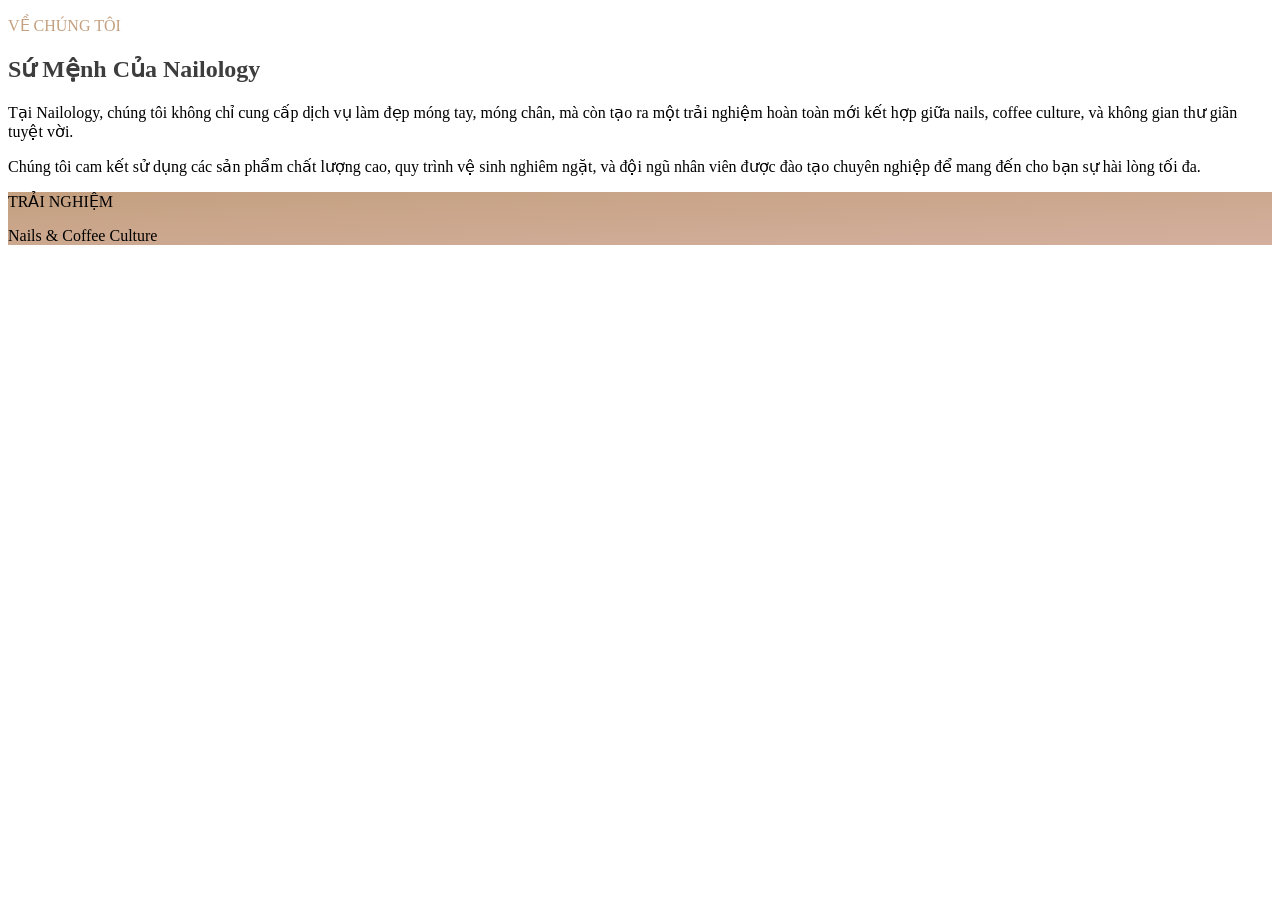
<file: src/main/resources/templates/fragments/about.html>
<!DOCTYPE html>
<html xmlns:th="http://www.thymeleaf.org">
<body>
    <section th:fragment="about" id="about" class="py-16 md:py-24 bg-white">
        <div class="max-w-7xl mx-auto px-4">
            <div class="grid grid-cols-1 md:grid-cols-2 gap-12 items-center">
                <div>
                    <p class="text-sm font-semibold mb-4" style="color: #c4a080;">VỀ CHÚNG TÔI</p>
                    <h2 class="text-3xl md:text-4xl font-serif mb-6" style="color: #3d3d3d;">
                        Sứ Mệnh Của Nailology
                    </h2>
                    <p class="text-gray-600 mb-4 leading-relaxed">
                        Tại Nailology, chúng tôi không chỉ cung cấp dịch vụ làm đẹp móng tay, móng chân, mà còn tạo ra một trải nghiệm hoàn toàn mới kết hợp giữa nails, coffee culture, và không gian thư giãn tuyệt vời.
                    </p>
                    <p class="text-gray-600 leading-relaxed">
                        Chúng tôi cam kết sử dụng các sản phẩm chất lượng cao, quy trình vệ sinh nghiêm ngặt, và đội ngũ nhân viên được đào tạo chuyên nghiệp để mang đến cho bạn sự hài lòng tối đa.
                    </p>
                </div>
                <div class="rounded-lg h-96 flex items-center justify-center text-white text-center p-8" style="background: linear-gradient(to bottom right, #c4a080, #d4af9e);">
                    <div>
                        <p class="text-sm opacity-75 mb-4">TRẢI NGHIỆM</p>
                        <p class="text-2xl font-serif">Nails & Coffee Culture</p>
                    </div>
                </div>
            </div>
        </div>
    </section>
</body>
</html>
</file>
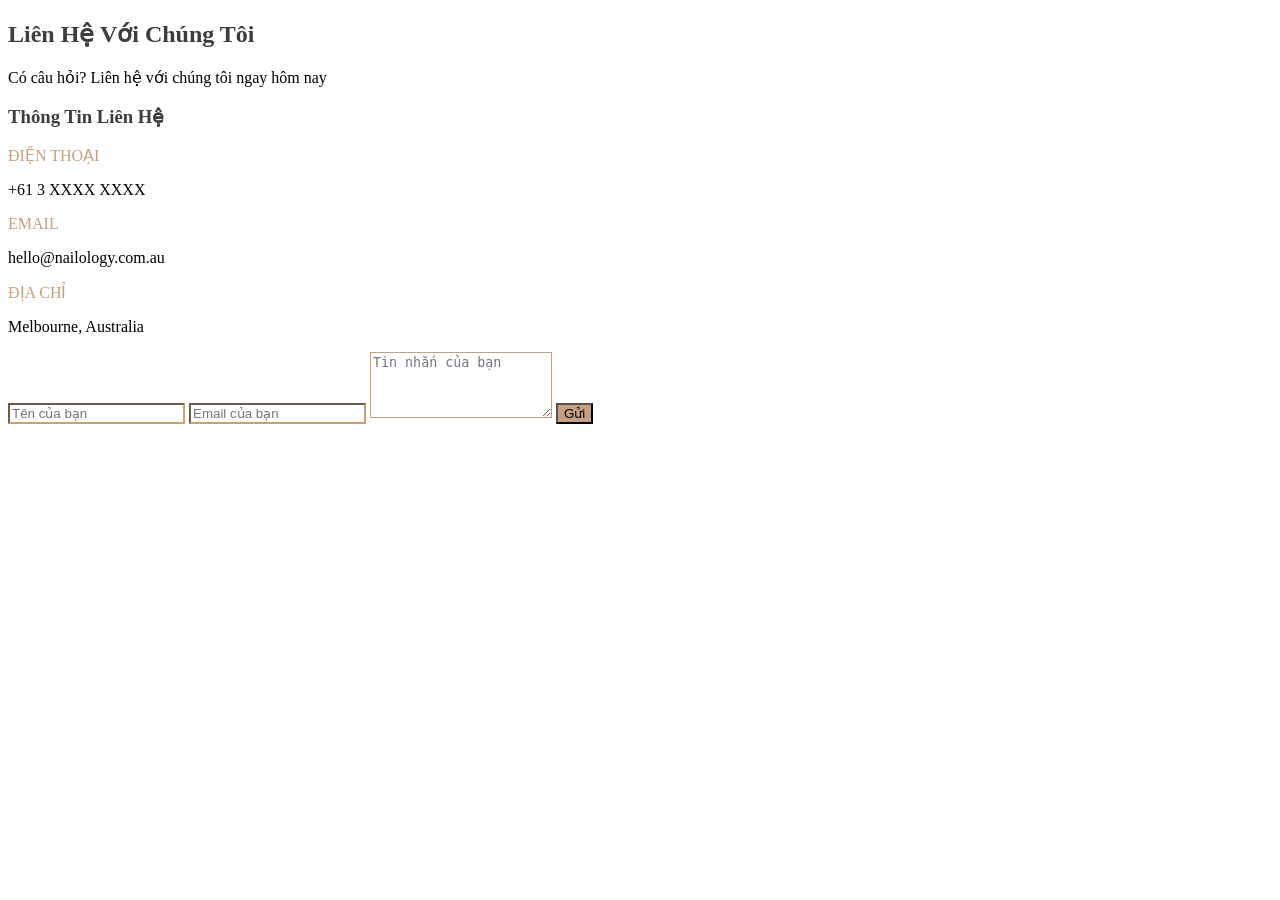
<file: src/main/resources/templates/fragments/contact.html>
<!DOCTYPE html>
<html xmlns:th="http://www.thymeleaf.org">
<body>
    <section th:fragment="contact" id="contact" class="py-16 md:py-24 bg-white">
        <div class="max-w-7xl mx-auto px-4">
            <div class="text-center mb-12">
                <h2 class="text-3xl md:text-4xl font-serif mb-4" style="color: #3d3d3d;">
                    Liên Hệ Với Chúng Tôi
                </h2>
                <p class="text-gray-600">
                    Có câu hỏi? Liên hệ với chúng tôi ngay hôm nay
                </p>
                <div th:if="${success}" class="mt-4 p-4 bg-green-100 border border-green-400 text-green-700 rounded">
                    <p th:text="${success}"></p>
                </div>
            </div>

            <div class="grid grid-cols-1 md:grid-cols-2 gap-12">
                <div>
                    <h3 class="text-xl font-serif mb-6" style="color: #3d3d3d;">Thông Tin Liên Hệ</h3>
                    <div class="space-y-4">
                        <div>
                            <p class="text-sm font-semibold mb-1" style="color: #c4a080;">ĐIỆN THOẠI</p>
                            <p class="text-gray-600">+61 3 XXXX XXXX</p>
                        </div>
                        <div>
                            <p class="text-sm font-semibold mb-1" style="color: #c4a080;">EMAIL</p>
                            <p class="text-gray-600">hello@nailology.com.au</p>
                        </div>
                        <div>
                            <p class="text-sm font-semibold mb-1" style="color: #c4a080;">ĐỊA CHỈ</p>
                            <p class="text-gray-600">Melbourne, Australia</p>
                        </div>
                    </div>
                </div>

                <form class="space-y-4" th:action="@{/contact}" method="post">
                    <input type="text" 
                           name="name"
                           placeholder="Tên của bạn" 
                           class="w-full px-4 py-3 border rounded focus:outline-none"
                           style="border-color: #c4a080;" required>
                    <input type="email" 
                           name="email"
                           placeholder="Email của bạn" 
                           class="w-full px-4 py-3 border rounded focus:outline-none"
                           style="border-color: #c4a080;" required>
                    <textarea name="message"
                              placeholder="Tin nhắn của bạn" 
                              rows="4"
                              class="w-full px-4 py-3 border rounded focus:outline-none"
                              style="border-color: #c4a080;" required></textarea>
                    <button type="submit"
                            class="w-full px-6 py-3 text-white rounded hover:opacity-90 transition"
                            style="background-color: #c4a080;">
                        Gửi
                    </button>
                </form>
            </div>
        </div>
    </section>
</body>
</html>
</file>
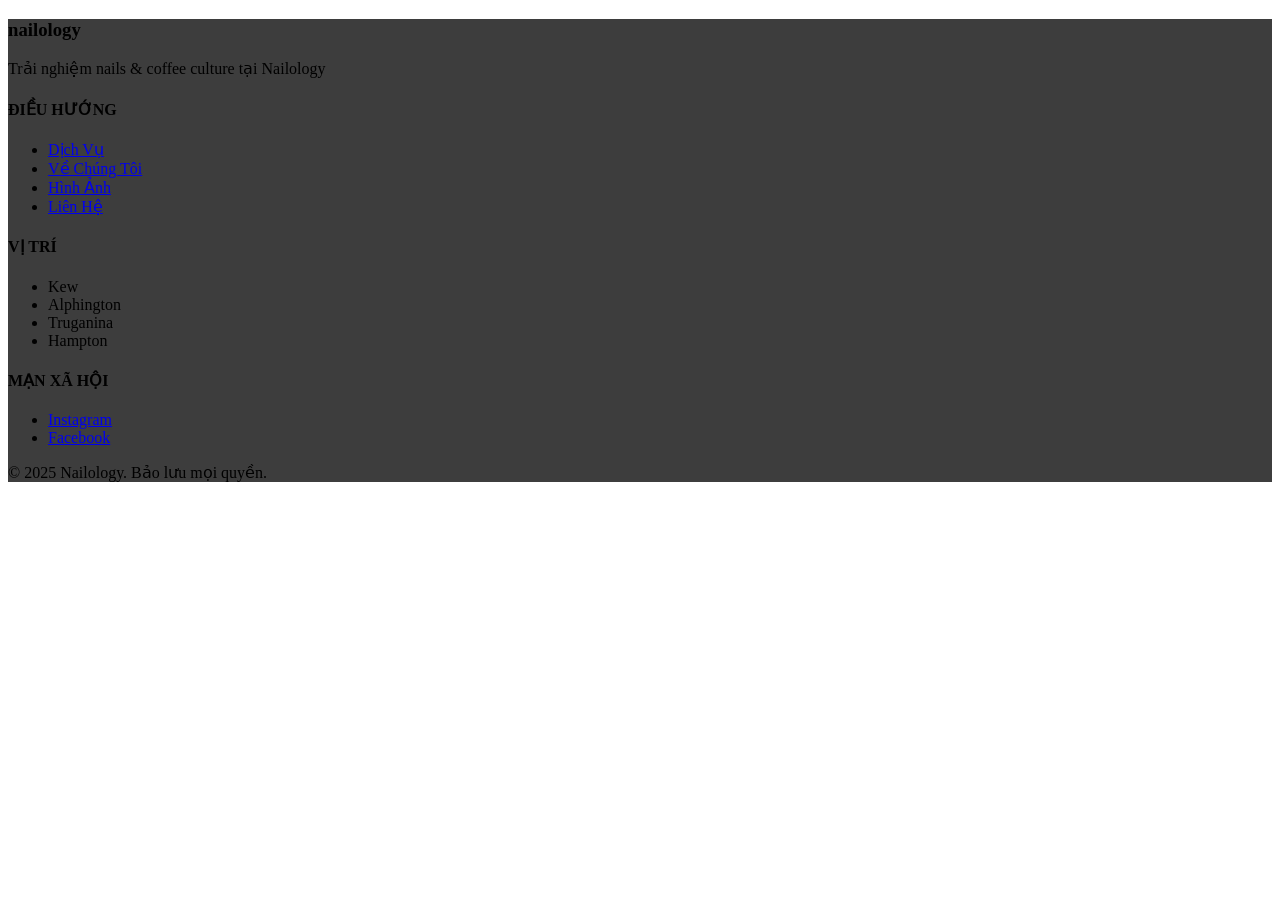
<file: src/main/resources/templates/fragments/footer.html>
<!DOCTYPE html>
<html xmlns:th="http://www.thymeleaf.org">
<body>
    <footer th:fragment="footer" class="text-white py-12" style="background-color: #3d3d3d;">
        <div class="max-w-7xl mx-auto px-4">
            <div class="grid grid-cols-1 md:grid-cols-4 gap-8 mb-8">
                <div>
                    <h3 class="text-lg font-serif mb-4">nailology</h3>
                    <p class="text-gray-400 text-sm">
                        Trải nghiệm nails & coffee culture tại Nailology
                    </p>
                </div>
                <div>
                    <h4 class="font-semibold mb-4">ĐIỀU HƯỚNG</h4>
                    <ul class="space-y-2 text-sm">
                        <li><a href="#services" class="text-gray-400 hover:text-white transition">Dịch Vụ</a></li>
                        <li><a href="#about" class="text-gray-400 hover:text-white transition">Về Chúng Tôi</a></li>
                        <li><a href="#gallery" class="text-gray-400 hover:text-white transition">Hình Ảnh</a></li>
                        <li><a href="#contact" class="text-gray-400 hover:text-white transition">Liên Hệ</a></li>
                    </ul>
                </div>
                <div>
                    <h4 class="font-semibold mb-4">VỊ TRÍ</h4>
                    <ul class="space-y-2 text-sm text-gray-400">
                        <li>Kew</li>
                        <li>Alphington</li>
                        <li>Truganina</li>
                        <li>Hampton</li>
                    </ul>
                </div>
                <div>
                    <h4 class="font-semibold mb-4">MẠN XÃ HỘI</h4>
                    <ul class="space-y-2 text-sm">
                        <li><a href="#" class="text-gray-400 hover:text-white transition">Instagram</a></li>
                        <li><a href="#" class="text-gray-400 hover:text-white transition">Facebook</a></li>
                    </ul>
                </div>
            </div>
            <div class="border-t pt-8 text-center text-sm text-gray-400" style="border-color: rgba(255,255,255,0.1);">
                <p>&copy; 2025 Nailology. Bảo lưu mọi quyền.</p>
            </div>
        </div>
    </footer>
</body>
</html>
</file>
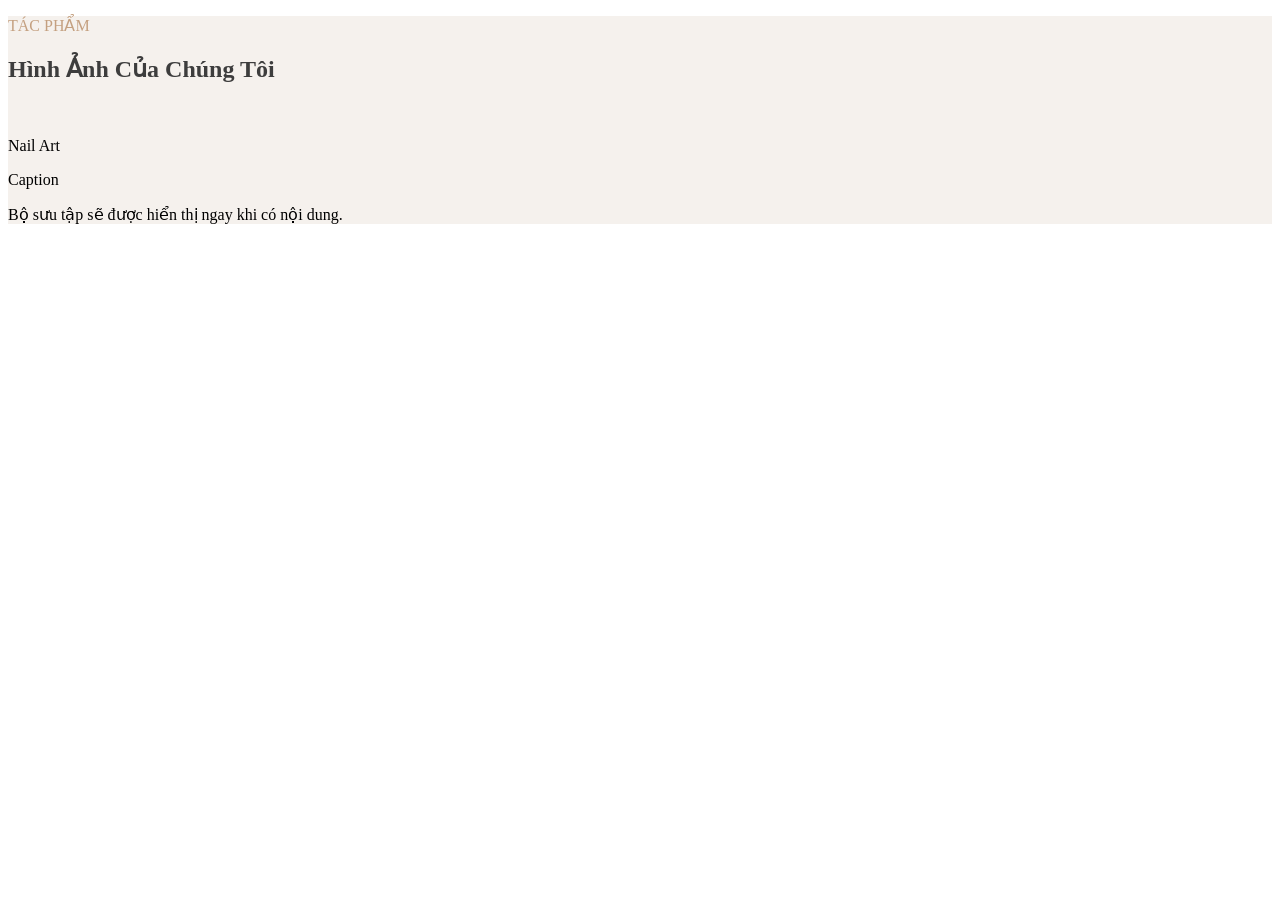
<file: src/main/resources/templates/fragments/gallery.html>
<!DOCTYPE html>
<html xmlns:th="http://www.thymeleaf.org">
<body>
    <section th:fragment="gallery" id="gallery" class="py-16 md:py-24" style="background-color: #f5f1ed;">
        <div class="max-w-7xl mx-auto px-4">
            <div class="text-center mb-12">
                <p class="text-sm font-semibold mb-2" style="color: #c4a080;">TÁC PHẨM</p>
                <h2 class="text-3xl md:text-4xl font-serif" style="color: #3d3d3d;">
                    Hình Ảnh Của Chúng Tôi
                </h2>
            </div>

            <div th:if="${galleryItems and #lists.size(galleryItems) > 0}"
                 class="grid grid-cols-1 md:grid-cols-2 lg:grid-cols-3 gap-6">
                <div th:each="item : ${galleryItems}"
                     class="relative bg-gray-200 rounded h-64 overflow-hidden hover:shadow-lg transition hover:scale-105 duration-300 group">
                    <img th:src="${item.imageUrl}"
                         th:alt="${item.title}"
                         class="w-full h-full object-cover group-hover:scale-110 transition duration-300">
                    <div class="absolute inset-0 bg-black/0 group-hover:bg-black/30 transition flex items-end p-4">
                        <div>
                            <p class="text-white font-serif text-lg opacity-0 group-hover:opacity-100 transition"
                               th:text="${item.title}">Nail Art</p>
                            <p class="text-white text-sm opacity-0 group-hover:opacity-100 transition delay-75"
                               th:text="${item.caption}">
                                Caption
                            </p>
                        </div>
                    </div>
                </div>
            </div>
            <p th:if="${galleryItems == null or #lists.isEmpty(galleryItems)}"
               class="text-center text-gray-500">
                Bộ sưu tập sẽ được hiển thị ngay khi có nội dung.
            </p>
        </div>
    </section>
</body>
</html>
</file>
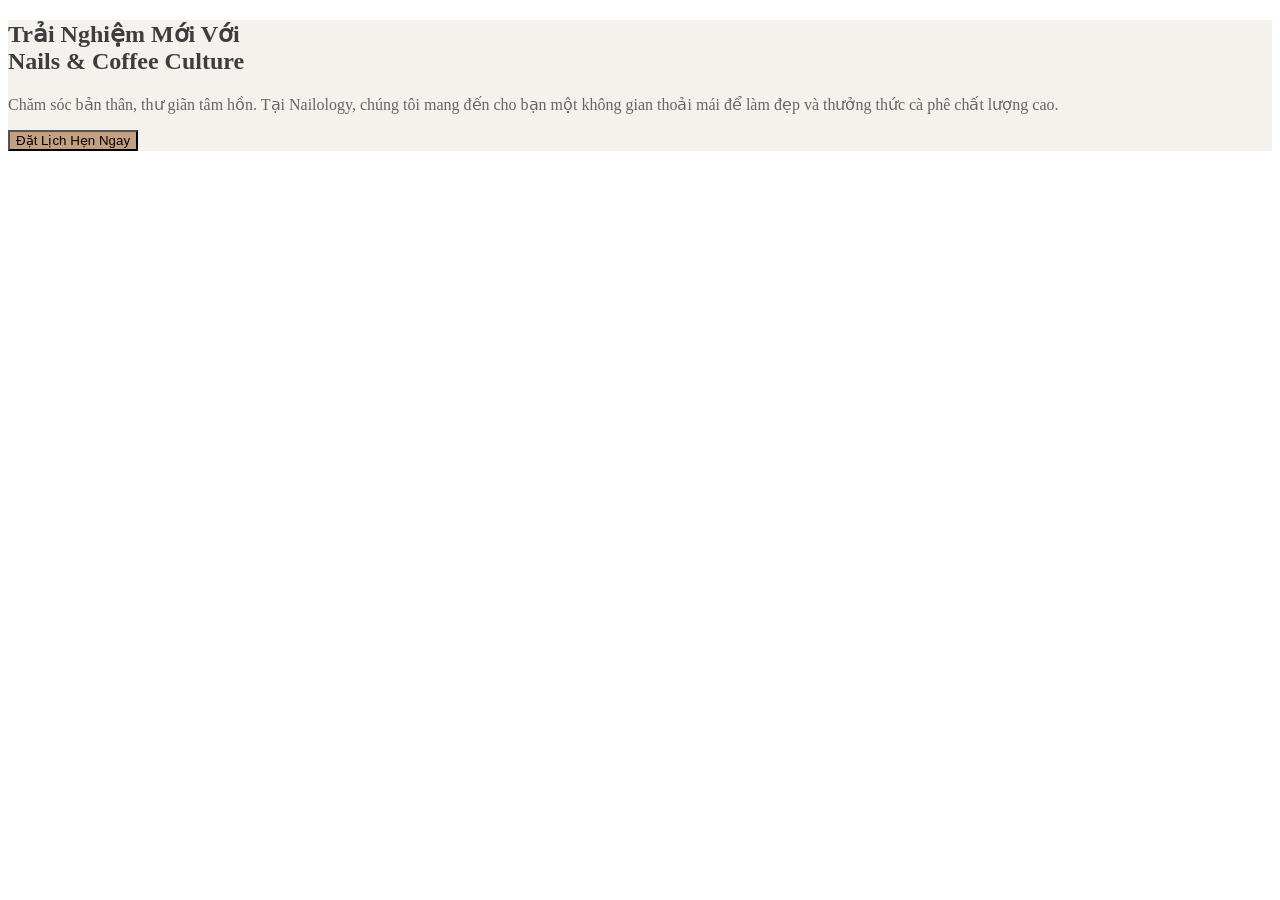
<file: src/main/resources/templates/fragments/hero.html>
<!DOCTYPE html>
<html xmlns:th="http://www.thymeleaf.org">
<body>
    <section th:fragment="hero" class="py-16 md:py-24 relative overflow-hidden" style="background-color: #f5f1ed;">
        <div class="absolute top-0 right-0 w-64 h-64 rounded-full opacity-10 -mr-32 -mt-32" style="background-color: #d4af9e;"></div>
        
        <div class="max-w-7xl mx-auto px-4 text-center relative z-10">
            <h1 class="text-4xl md:text-5xl lg:text-6xl font-serif mb-6 text-pretty" style="color: #3d3d3d;">
                Trải Nghiệm Mới Với<br/>Nails & Coffee Culture
            </h1>
            <p class="text-lg mb-12 max-w-2xl mx-auto leading-relaxed" style="color: #666;">
                Chăm sóc bản thân, thư giãn tâm hồn. Tại Nailology, chúng tôi mang đến cho bạn một không gian thoải mái để làm đẹp và thưởng thức cà phê chất lượng cao.
            </p>
            <button onclick="showBookingModal()"
               class="inline-block px-8 py-4 text-white text-lg rounded hover:opacity-80 transition font-semibold"
               style="background-color: #c4a080;">
                Đặt Lịch Hẹn Ngay
            </button>
        </div>
    </section>
</body>
</html>
</file>
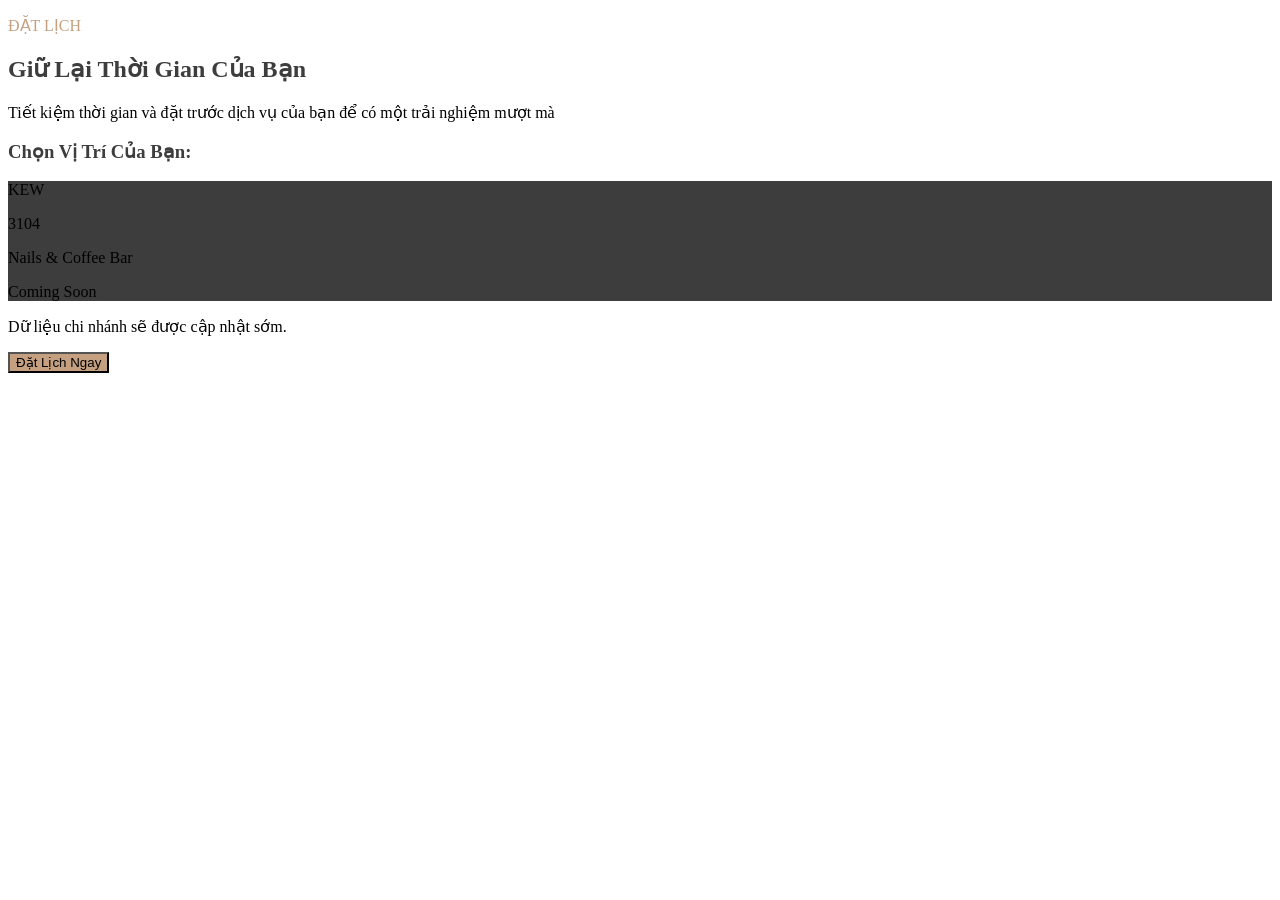
<file: src/main/resources/templates/fragments/location-selector.html>
<!DOCTYPE html>
<html xmlns:th="http://www.thymeleaf.org">
<body>
    <section th:fragment="location-selector" class="py-16 md:py-24 bg-white">
        <div class="max-w-7xl mx-auto px-4">
            <div class="text-center mb-12">
                <p class="text-sm font-semibold mb-2" style="color: #c4a080;">ĐẶT LỊCH</p>
                <h2 class="text-3xl md:text-4xl font-serif mb-4" style="color: #3d3d3d;">
                    Giữ Lại Thời Gian Của Bạn
                </h2>
                <p class="text-gray-600 max-w-2xl mx-auto">
                    Tiết kiệm thời gian và đặt trước dịch vụ của bạn để có một trải nghiệm mượt mà
                </p>
            </div>

            <div class="mb-12">
                <h3 class="text-xl font-serif mb-8 text-center" style="color: #3d3d3d;">
                    Chọn Vị Trí Của Bạn:
                </h3>
                <div th:if="${locations != null and #lists.size(locations) > 0}"
                     class="grid grid-cols-1 md:grid-cols-2 lg:grid-cols-4 gap-6">
                    <div th:each="location : ${locations}"
                         class="rounded overflow-hidden hover:shadow-lg transition cursor-pointer aspect-square flex items-center justify-center relative"
                         style="background-color: #3d3d3d;">
                        <div class="text-center text-white px-4">
                            <p class="text-lg font-semibold" th:text="${location.name}">KEW</p>
                            <p class="text-sm text-gray-300" th:text="${location.postcode}">3104</p>
                            <p class="text-xs mt-2 opacity-80" th:text="${location.highlight}">Nails & Coffee Bar</p>
                        </div>
                        <span th:if="${location.status.name() == 'COMING_SOON'}"
                              class="absolute top-3 right-3 text-xs bg-white/20 px-3 py-1 rounded-full uppercase tracking-wide">
                            Coming Soon
                        </span>
                    </div>
                </div>
                <p th:if="${locations == null or #lists.isEmpty(locations)}"
                   class="text-center text-gray-500">
                    Dữ liệu chi nhánh sẽ được cập nhật sớm.
                </p>
            </div>

            <div class="text-center">
                <button onclick="showBookingModal()"
                   class="inline-block px-8 py-3 text-white rounded hover:opacity-90 transition"
                   style="background-color: #c4a080;">
                    Đặt Lịch Ngay
                </button>
            </div>
        </div>
    </section>
</body>
</html>
</file>
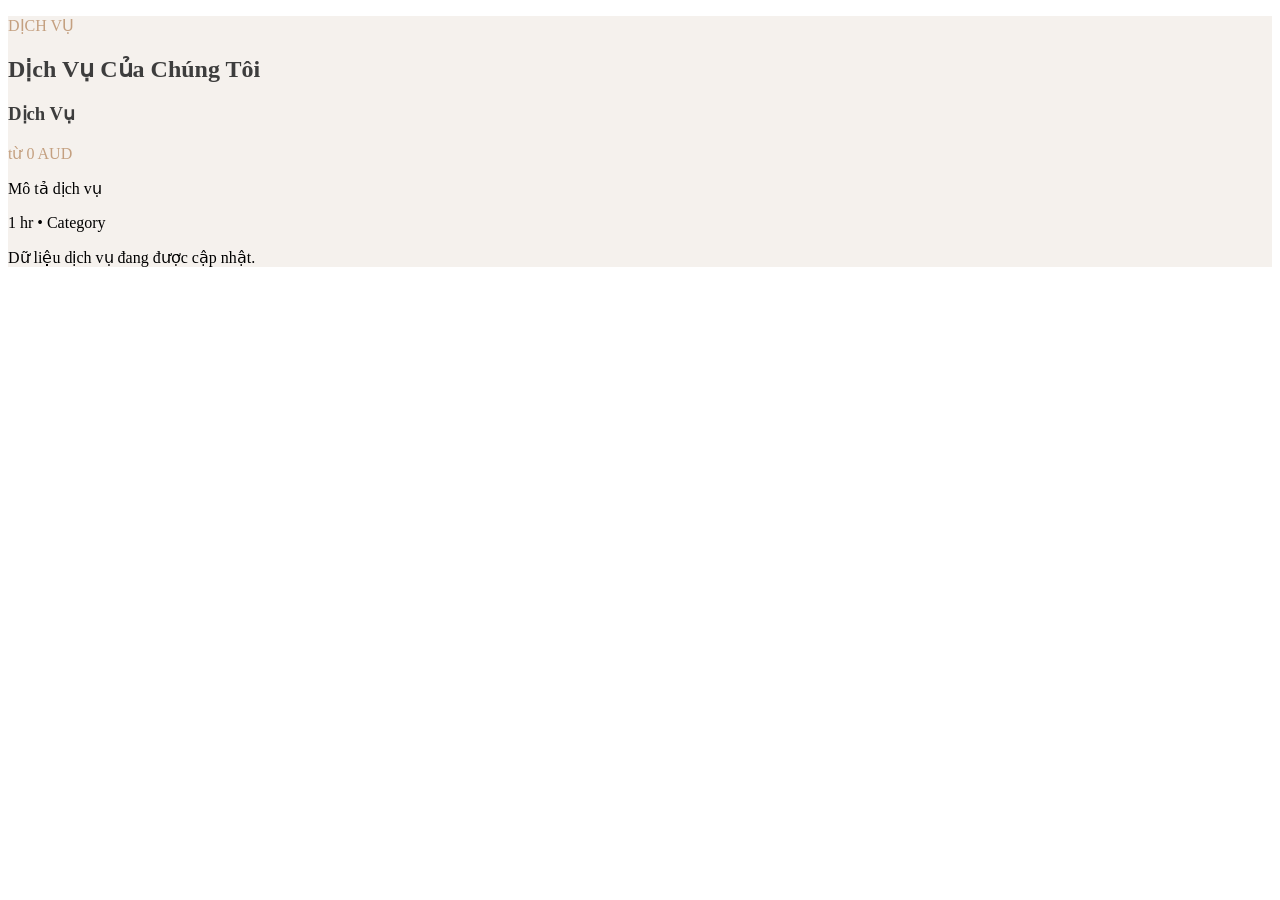
<file: src/main/resources/templates/fragments/services.html>
<!DOCTYPE html>
<html xmlns:th="http://www.thymeleaf.org">
<body>
    <section th:fragment="services" id="services" class="py-16 md:py-24" style="background-color: #f5f1ed;">
        <div class="max-w-7xl mx-auto px-4">
            <div class="text-center mb-12">
                <p class="text-sm font-semibold mb-2" style="color: #c4a080;">DỊCH VỤ</p>
                <h2 class="text-3xl md:text-4xl font-serif" style="color: #3d3d3d;">
                    Dịch Vụ Của Chúng Tôi
                </h2>
            </div>

            <div th:if="${featuredServices and #lists.size(featuredServices) > 0}"
                 class="grid grid-cols-1 md:grid-cols-2 gap-8">
                <div th:each="service : ${featuredServices}"
                     class="bg-white p-8 rounded border border-gray-200 hover:shadow-lg transition"
                     style="border-color: #c4a080;">
                    <div class="flex justify-between items-start mb-3">
                        <h3 class="text-xl font-serif" style="color: #3d3d3d;" th:text="${service.name}">Dịch Vụ</h3>
                        <span class="font-semibold text-sm" style="color: #c4a080;"
                              th:text="${'từ ' + service.startingPrice + ' AUD'}">
                            từ 0 AUD
                        </span>
                    </div>
                    <p class="text-gray-600" th:text="${service.description}">
                        Mô tả dịch vụ
                    </p>
                    <p class="text-sm text-gray-400 mt-3">
                        <span th:text="${service.durationLabel}">1 hr</span> •
                        <span th:text="${service.categoryLabel}">Category</span>
                    </p>
                </div>
            </div>
            <p th:if="${featuredServices == null or #lists.isEmpty(featuredServices)}"
               class="text-center text-gray-500">
                Dữ liệu dịch vụ đang được cập nhật.
            </p>
        </div>
    </section>
</body>
</html>
</file>
